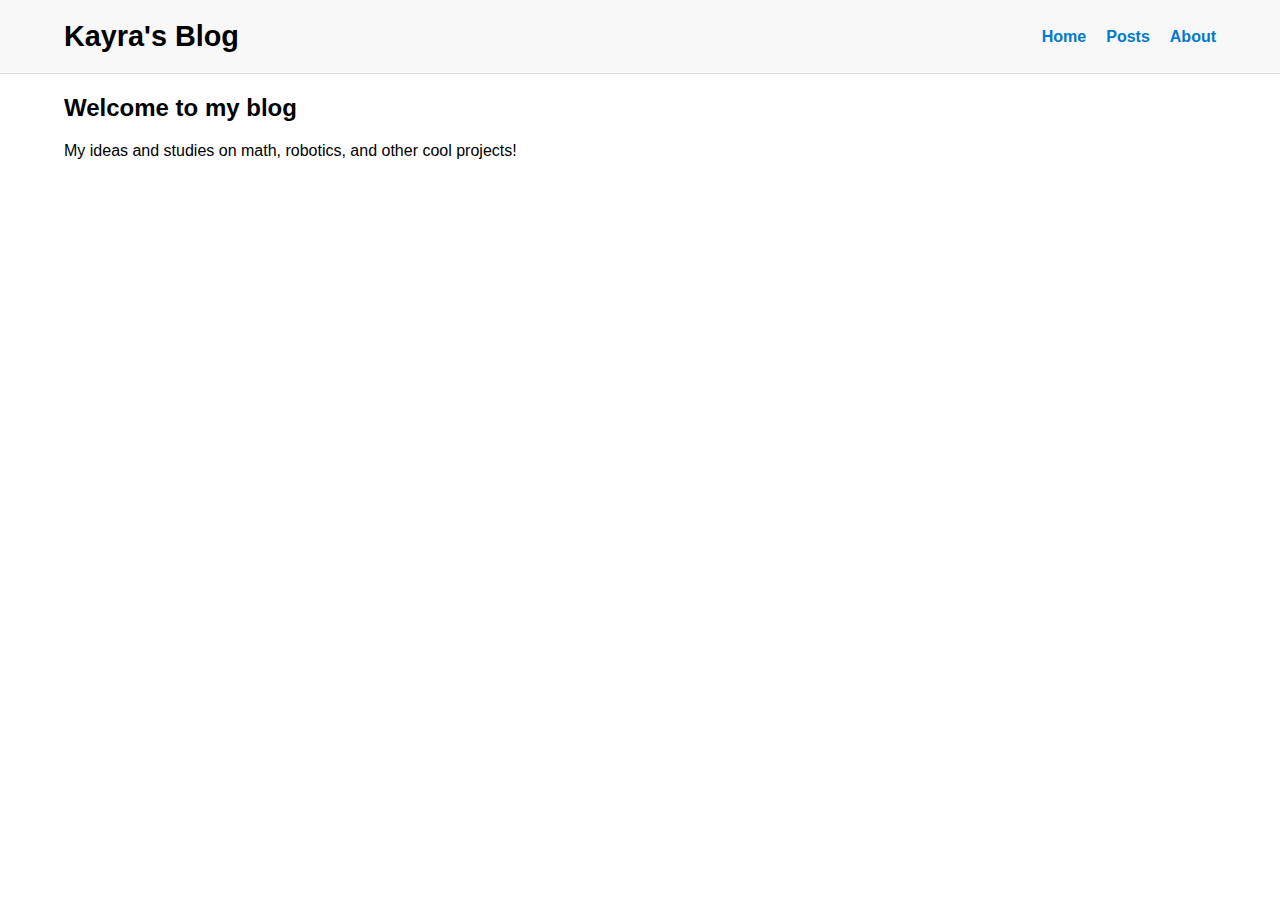
<file: index.html>
<!DOCTYPE html>
<html lang="en">
<head>
    <meta charset="UTF-8">
    <meta name="viewport" content="width=device-width, initial-scale=1.0">
    <title>Kayra's Blog</title>
    <link rel="stylesheet" href="styles.css">
</head>
<body>
    <header>
        <div class="header-container">
            <h1>Kayra's Blog</h1>
            <nav>
                <ul>
                    <li><a href="index.html">Home</a></li>
                    <li><a href="posts.html">Posts</a></li>
                    <li><a href="about.html">About</a></li>
                </ul>
            </nav>
        </div>
    </header>
    
    <main>
        <section>
            <h2>Welcome to my blog</h2>
            <p>My ideas and studies on math, robotics, and other cool projects!</p>
        </section>
        <!-- Content for your posts will go here -->
    </main>


</body>
</html>
</file>
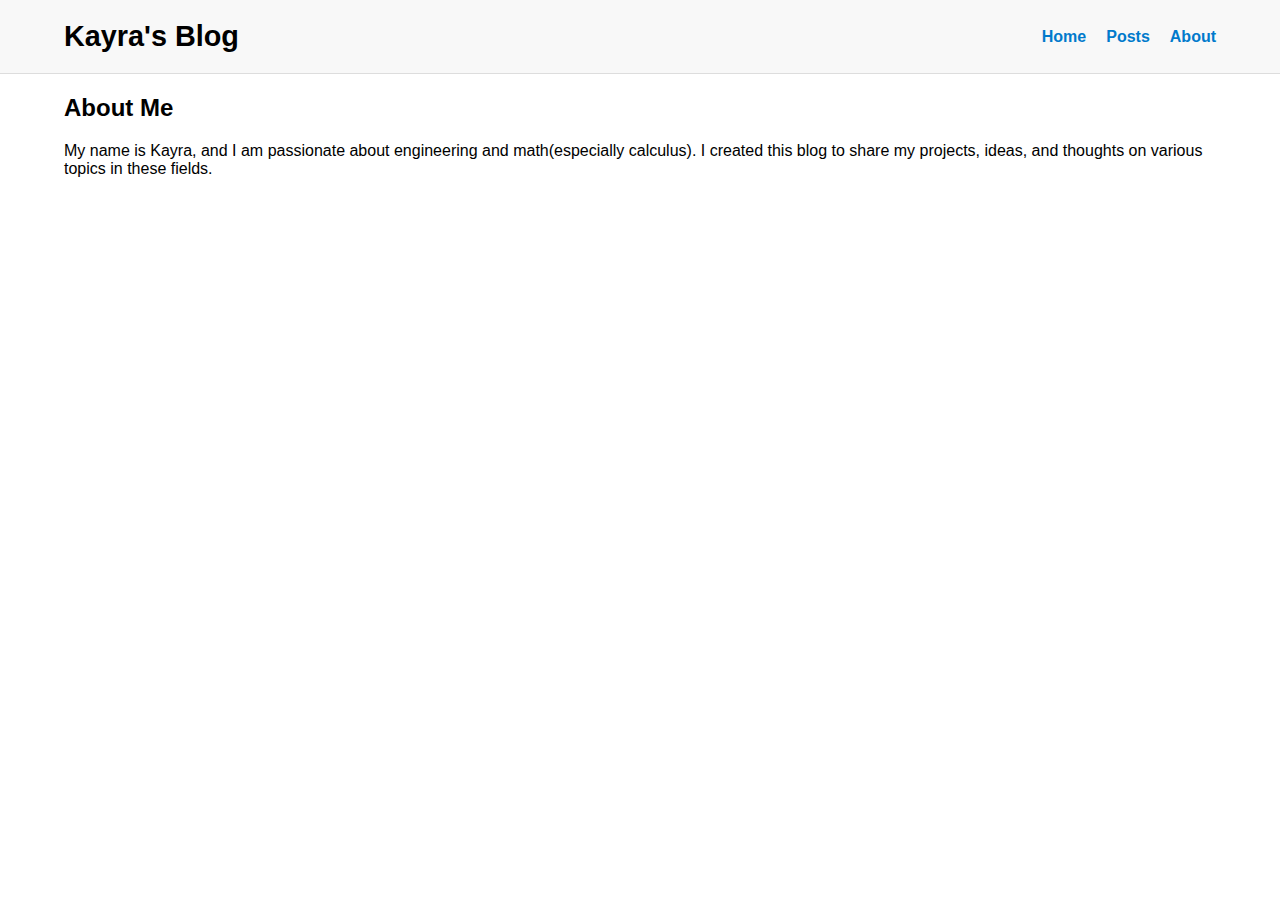
<file: about.html>
<!DOCTYPE html>
<html lang="en">
<head>
    <meta charset="UTF-8">
    <meta name="viewport" content="width=device-width, initial-scale=1.0">
    <title>About - Kayra's Blog</title>
    <link rel="stylesheet" href="styles.css">
</head>
<body>
    <header>
        <div class="header-container">
            <h1>Kayra's Blog</h1>
            <nav>
                <ul>
                    <li><a href="index.html">Home</a></li>
                    <li><a href="posts.html">Posts</a></li>
                    <li><a href="about.html">About</a></li>
                </ul>
            </nav>
        </div>
    </header>

    <main>
        <section>
            <h2>About Me</h2>
            <p>My name is Kayra, and I am passionate about engineering and math(especially calculus). I created this blog to share my projects, ideas, and thoughts on various topics in these fields.</p>
        </section>
    </main>

</body>
</html>
</file>
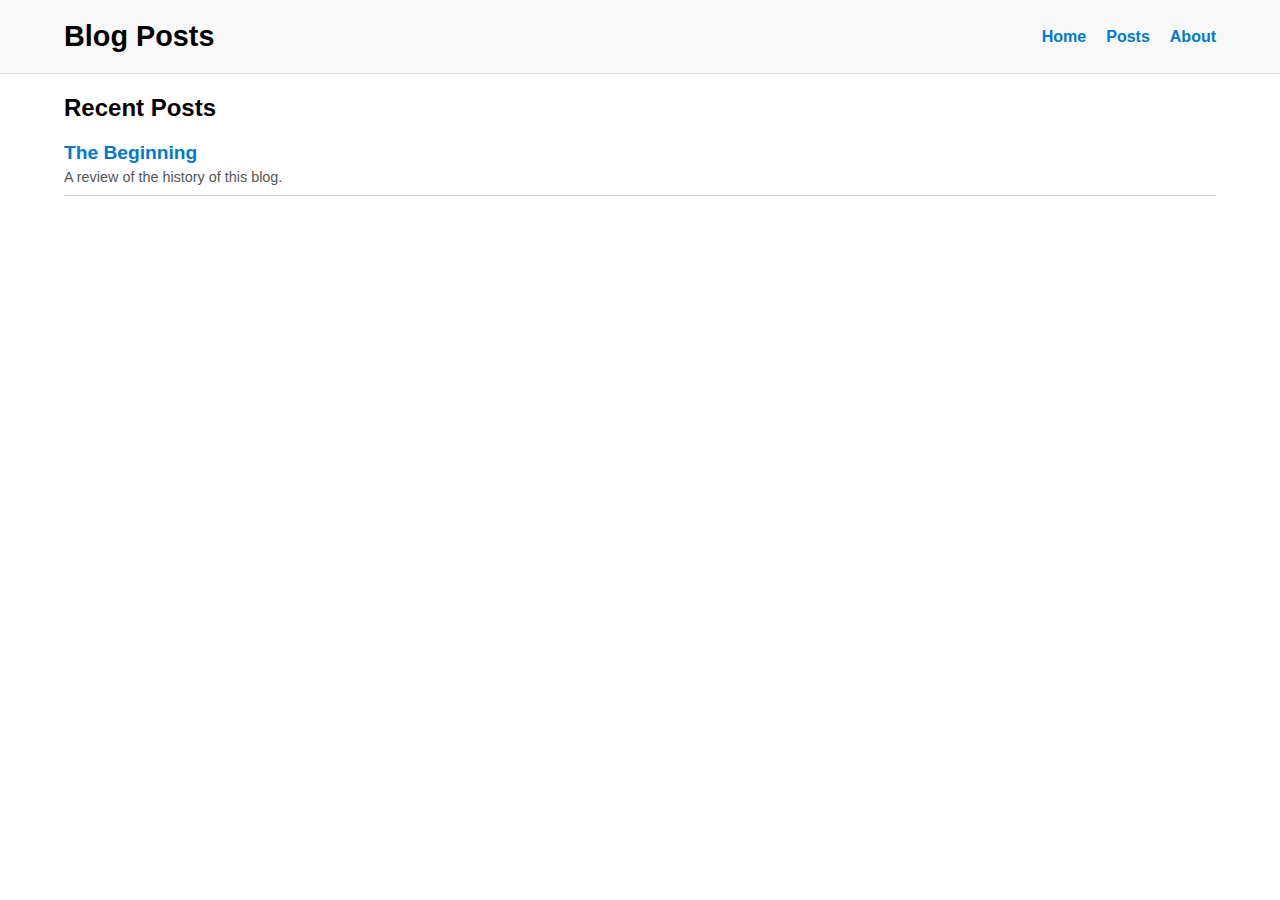
<file: posts.html>
<!DOCTYPE html>
<html lang="en">
<head>
    <meta charset="UTF-8">
    <meta name="viewport" content="width=device-width, initial-scale=1.0">
    <title>Posts - Kayra's Blog</title>
    <link rel="stylesheet" href="posts.css">
</head>
<body>
    <header>
        <div class="header-container">
            <h1>Blog Posts</h1>
            <nav>
                <ul>
                    <li><a href="index.html">Home</a></li>
                    <li><a href="posts.html">Posts</a></li>
                    <li><a href="about.html">About</a></li>
                </ul>
            </nav>
        </div>
    </header>

    <main>
        <section>
            <h2>Recent Posts</h2>
            <ul class="posts-list">
                <li>
                    <a href="post1.html">The Beginning</a>
                    <p>A review of the history of this blog.</p>
                </li>
            </ul>
        </section>
    </main>
</body>
</html>
</file>
<file: styles.css>
/* General reset */
body {
    font-family: Arial, sans-serif;
    margin: 0;
    padding: 0;
}

/* Header styles */
header {
    background-color: #f8f8f8;
    padding: 20px 0;
    border-bottom: 1px solid #ddd;
}

.header-container {
    width: 90%;
    max-width: 1200px;
    margin: 0 auto;
    display: flex;
    justify-content: space-between;
    align-items: center;
}

header h1 {
    font-size: 1.8rem;
    margin: 0;
}

header nav ul {
    list-style-type: none;
    display: flex;
    gap: 20px;
    margin: 0;
    padding: 0;
}

header nav ul li {
    display: inline;
}

header nav ul li a {
    text-decoration: none;
    color: #007acc;
    font-weight: bold;
}

header nav ul li a:hover {
    text-decoration: underline;
}

/* Main section styles */
main {
    width: 90%;
    max-width: 1200px;
    margin: 20px auto;
}

/* Style for list items */
.posts-list, .about-list {
    list-style-type: none; /* Removes default bullet points */
    padding: 0;
    margin: 0;
    text-align: left; /* Ensures the text is aligned to the left */
}

.posts-list li, .about-list li {
    margin-bottom: 20px;
    border-bottom: 1px solid #ccc;
    padding-bottom: 10px;
}

.posts-list a, .about-list a {
    font-size: 1.2rem;
    font-weight: bold;
    color: #007acc;
    text-decoration: none;
}

.posts-list a:hover, .about-list a:hover {
    text-decoration: underline;
}

.posts-list p, .about-list p {
    margin: 5px 0 0;
    color: #555;
    font-size: 0.9rem;
}

/* About page specific styles */
.about-section {
    margin: 20px 0;
}

.about-section h2 {
    font-size: 1.5rem;
    margin-bottom: 10px;
}

.about-section p {
    color: #444;
    line-height: 1.6;
}

/* Footer styles */
footer {
    background-color: #f8f8f8;
    text-align: center;
    padding: 10px 0;
    border-top: 1px solid #ddd;
    margin-top: 20px;
}

footer p {
    color: #555;
    font-size: 0.9rem;
}
</file>
<file: posts.css>
/* General reset */
body {
    font-family: Arial, sans-serif;
    margin: 0;
    padding: 0;
}

/* Header styles */
header {
    background-color: #f8f8f8;
    padding: 20px 0;
    border-bottom: 1px solid #ddd;
}

.header-container {
    width: 90%;
    max-width: 1200px;
    margin: 0 auto;
    display: flex;
    justify-content: space-between;
    align-items: center;
}

header h1 {
    font-size: 1.8rem;
    margin: 0;
}

header nav ul {
    list-style-type: none;
    display: flex;
    gap: 20px;
    margin: 0;
    padding: 0;
}

header nav ul li {
    display: inline;
}

header nav ul li a {
    text-decoration: none;
    color: #007acc;
    font-weight: bold;
}

header nav ul li a:hover {
    text-decoration: underline;
}

/* Main section styles */
main {
    width: 90%;
    max-width: 1200px;
    margin: 20px auto;
}

/* Style for the post list */
.posts-list {
    list-style-type: none; /* Removes default bullet points */
    padding: 0;
    margin: 0;
    text-align: left; /* Ensures the text is aligned to the left */
}

.posts-list li {
    margin-bottom: 20px;
    border-bottom: 1px solid #ccc;
    padding-bottom: 10px;
}

.posts-list a {
    font-size: 1.2rem;
    font-weight: bold;
    color: #007acc;
    text-decoration: none;
}

.posts-list a:hover {
    text-decoration: underline;
}

.posts-list p {
    margin: 5px 0 0;
    color: #555;
    font-size: 0.9rem;
}
</file>
